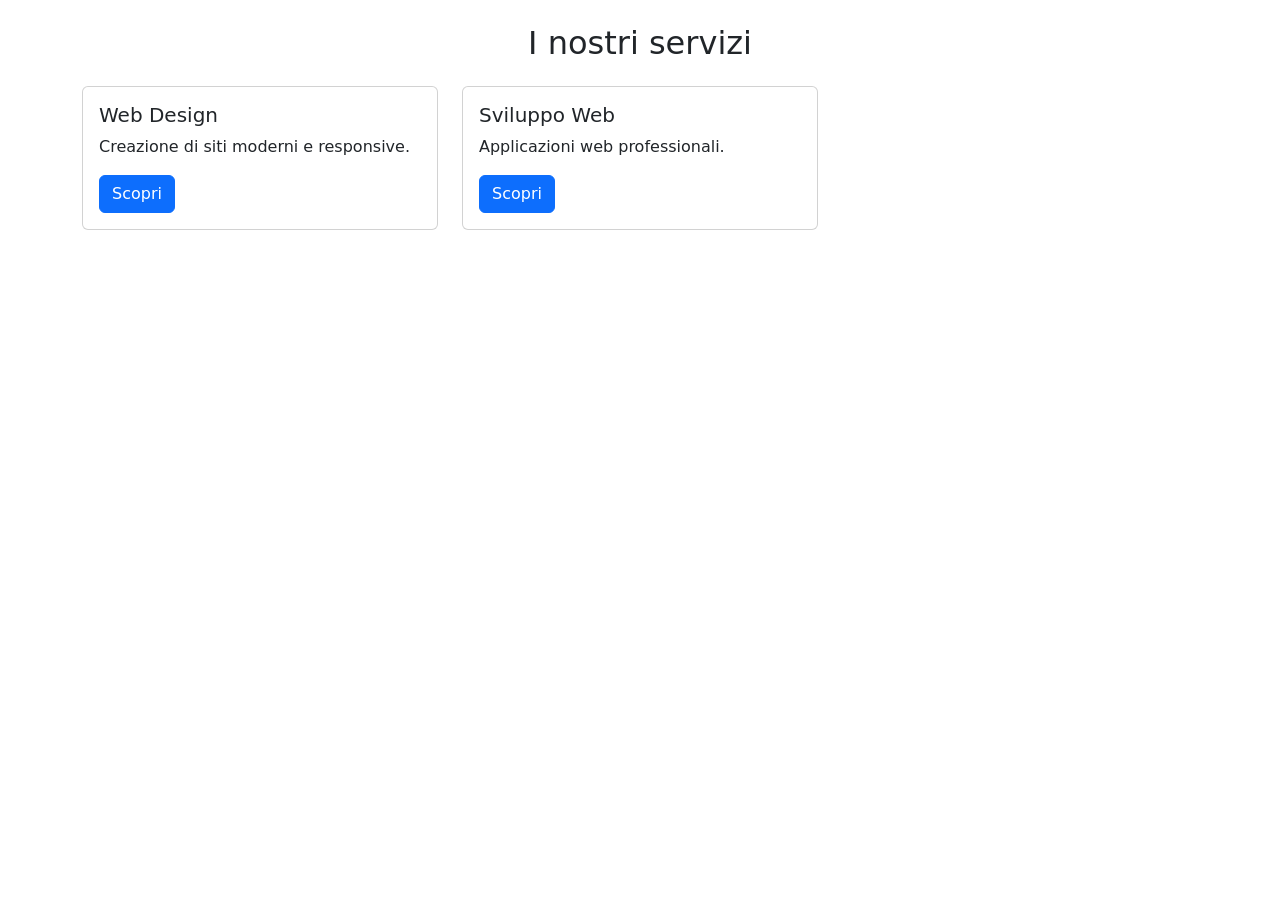
<file: bootstrap.html>
<!Doctype html>
<html lang="en">

    <head>

    <meta charset="UTF-8">

    <title>Esempio Bootstrap Grid</title>

    <link href="https://cdn.jsdelivr.net/npm/bootstrap@5.3.8/dist/css/bootstrap.min.css" rel="stylesheet" integrity="sha384-sRIl4kxILFvY47J16cr9ZwB07vP4J8+LH7qKQnuqkuIAvNWLzeN8tE5YBujZqJLB" crossorigin="anonymous">

    </head>

    <body>
<!-- Contenuto -->
<div class="container mt-4">

    <h2 class="text-center mb-4">I nostri servizi</h2>

    <div class ="row">

        <div class="col-12 col-md-6 col-lg-4 mb-3">
            <div class="card">
                <div class="card-body">
                    <h5 class="card-title">Web Design</h5>
                    <p class="card-text">Creazione di siti moderni e responsive.</p>
                    <button class="btn btn-primary">Scopri</button>
                </div>
            </div>
        </div>

        <div class="col-12 col-md-6 col-lg-4 mb-3">
            <div class="card">
                <div class="card-body">
                    <h5 class="card-title">Sviluppo Web</h5>
                    <p class="card-text">Applicazioni web professionali.</p>
                    <button class="btn btn-primary">Scopri</button>
                </div>
            </div>
        </div>
    </body>
</html>
</file>
